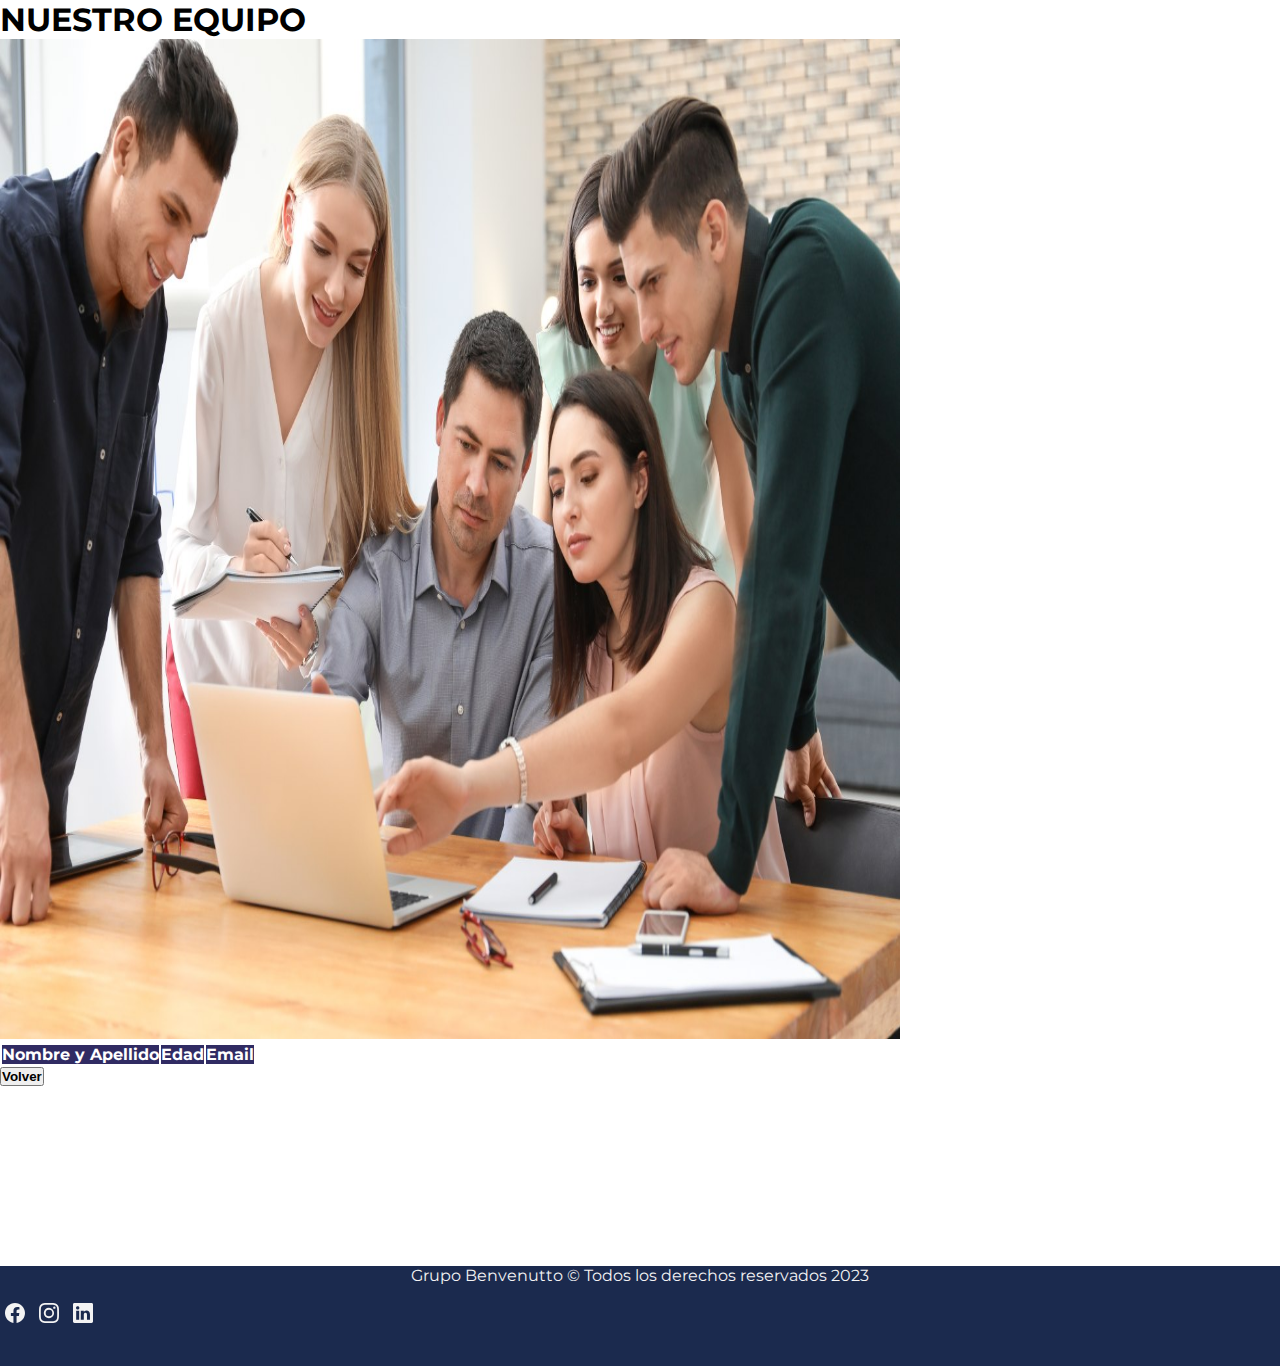
<file: equipo.html>
<!DOCTYPE html>
<html lang="en">
<head>
    <meta charset="UTF-8">
    <meta http-equiv="X-UA-Compatible" content="IE=edge">
    <meta name="viewport" content="width=device-width, initial-scale=1.0">

    <!-- Bootstrap CSS -->
    
    <link href="https://cdn.jsdelivr.net/npm/bootstrap@5.3.0-alpha3/dist/css/bootstrap.min.css" rel="stylesheet" integrity="sha384-KK94CHFLLe+nY2dmCWGMq91rCGa5gtU4mk92HdvYe+M/SXH301p5ILy+dN9+nJOZ" crossorigin="anonymous">
    <link rel="stylesheet" href="estilos.css">
    <title>Grupo Benvenutto - Equipo</title>
</head>
<body>
    
    <h1 class="text-center bg-primary py-2 text-white w-100 mb-5">NUESTRO EQUIPO</h1>

    <div class="mt-5 mb-5 text-center">
        <img class="img-fluid" src="imgs/Equipo1.jpg" width="900px" height="1000px" alt="equipo">
    </div>

    <div class="container tabla-equipo table-responsive mt-5 mb-2 bg-body rounded">
        <div class="row rounder-5 p-2 box-area">
            <div class="tabla-equipo col-8 offset-2">
                <table class="table table-bordered table-striped table-hover table-sm">
                    <thead>
                        <tr>
                            <th>Nombre y Apellido</th>
                            <th>Edad</th>
                            <th>Email</th>
                        </tr>
                    </thead>
                    <tbody id="grupomiembros">
                        
                    </tbody>
                </table>
            </div>
        </div>
    </div>

    <div class="text-center buttonclass">
        <form action="index.html">
            <button class="btn btn-primary fs-5 mb-5">Volver</button>
        </form>
    </div>
    
    <script src="staff.js"></script>

    <footer class="w-100 d-flex align-items-center justify-content-center flex-wrap">
        <p class="fs-5 px-3 pt-3">Grupo Benvenutto &copy; Todos los derechos reservados 2023</p>
            <div id="iconos">
                <a href="#">
                    <svg xmlns="http://www.w3.org/2000/svg" width
                    ="20" height="26" fill="currentColor" class="claseiconos" viewBox="0 0 16 16">
                    <path d="M16 8.049c0-4.446-3.582-8.05-8-8.05C3.58 0-.002 3.603-.002 8.05c0 4.017 2.926 7.347 6.75 7.951v-5.625h-2.03V8.05H6.75V6.275c0-2.017 1.195-3.131 3.022-3.131.876 0 1.791.157 1.791.157v1.98h-1.009c-.993 0-1.303.621-1.303 1.258v1.51h2.218l-.354 2.326H9.25V16c3.824-.604 6.75-3.934 6.75-7.951z"/>
                    </svg>
                </a>
                <a href="#">
                <svg xmlns="http://www.w3.org/2000/svg" width="20" height="26" fill="currentColor" class="claseiconos" viewBox="0 0 16 16">
                <path d="M8 0C5.829 0 5.556.01 4.703.048 3.85.088 3.269.222 2.76.42a3.917 3.917 0 0 0-1.417.923A3.927 3.927 0 0 0 .42 2.76C.222 3.268.087 3.85.048 4.7.01 5.555 0 5.827 0 8.001c0 2.172.01 2.444.048 3.297.04.852.174 1.433.372 1.942.205.526.478.972.923 1.417.444.445.89.719 1.416.923.51.198 1.09.333 1.942.372C5.555 15.99 5.827 16 8 16s2.444-.01 3.298-.048c.851-.04 1.434-.174 1.943-.372a3.916 3.916 0 0 0 1.416-.923c.445-.445.718-.891.923-1.417.197-.509.332-1.09.372-1.942C15.99 10.445 16 10.173 16 8s-.01-2.445-.048-3.299c-.04-.851-.175-1.433-.372-1.941a3.926 3.926 0 0 0-.923-1.417A3.911 3.911 0 0 0 13.24.42c-.51-.198-1.092-.333-1.943-.372C10.443.01 10.172 0 7.998 0h.003zm-.717 1.442h.718c2.136 0 2.389.007 3.232.046.78.035 1.204.166 1.486.275.373.145.64.319.92.599.28.28.453.546.598.92.11.281.24.705.275 1.485.039.843.047 1.096.047 3.231s-.008 2.389-.047 3.232c-.035.78-.166 1.203-.275 1.485a2.47 2.47 0 0 1-.599.919c-.28.28-.546.453-.92.598-.28.11-.704.24-1.485.276-.843.038-1.096.047-3.232.047s-2.39-.009-3.233-.047c-.78-.036-1.203-.166-1.485-.276a2.478 2.478 0 0 1-.92-.598 2.48 2.48 0 0 1-.6-.92c-.109-.281-.24-.705-.275-1.485-.038-.843-.046-1.096-.046-3.233 0-2.136.008-2.388.046-3.231.036-.78.166-1.204.276-1.486.145-.373.319-.64.599-.92.28-.28.546-.453.92-.598.282-.11.705-.24 1.485-.276.738-.034 1.024-.044 2.515-.045v.002zm4.988 1.328a.96.96 0 1 0 0 1.92.96.96 0 0 0 0-1.92zm-4.27 1.122a4.109 4.109 0 1 0 0 8.217 4.109 4.109 0 0 0 0-8.217zm0 1.441a2.667 2.667 0 1 1 0 5.334 2.667 2.667 0 0 1 0-5.334z"/>
                </svg>
            </a>
            <a href="#">
                <svg xmlns="http://www.w3.org/2000/svg" width="20" height="26" fill="currentColor" class="bi bi-linkedin" viewBox="0 0 16 16">
                <path d="M0 1.146C0 .513.526 0 1.175 0h13.65C15.474 0 16 .513 16 1.146v13.708c0 .633-.526 1.146-1.175 1.146H1.175C.526 16 0 15.487 0 14.854V1.146zm4.943 12.248V6.169H2.542v7.225h2.401zm-1.2-8.212c.837 0 1.358-.554 1.358-1.248-.015-.709-.52-1.248-1.342-1.248-.822 0-1.359.54-1.359 1.248 0 .694.521 1.248 1.327 1.248h.016zm4.908 8.212V9.359c0-.216.016-.432.08-.586.173-.431.568-.878 1.232-.878.869 0 1.216.662 1.216 1.634v3.865h2.401V9.25c0-2.22-1.184-3.252-2.764-3.252-1.274 0-1.845.7-2.165 1.193v.025h-.016a5.54 5.54 0 0 1 .016-.025V6.169h-2.4c.03.678 0 7.225 0 7.225h2.4z"/>
                </svg>
            </a>
        </div>
    </footer>

    <script src="https://cdn.jsdelivr.net/npm/bootstrap@5.1.3/dist/js/bootstrap.bundle.min.js" integrity="sha384-ka7Sk0Gln4gmtz2MlQnikT1wXgYsOg+OMhuP+IlRH9sENBO0LRn5q+8nbTov4+1p" crossorigin="anonymous"></script>

</body>
</html>
</file>
<file: estilos.css>
@import url('https://fonts.googleapis.com/css2?family=Montserrat&display=swap');

* {
    box-sizing: border-box;
    margin: 0;
    padding: 0;
}
html{
  height: 100%;
}
body {
  font-family: 'Montserrat', sans-serif;
  overflow-x: hidden;
}

#menu li > a {
  font-size:18px;
  font-weight:bold;
  color:#3f3f3f;
}

#menu form > button {
  font-size:18px;
  font-weight:bold;
}

.carousel-inner{
  max-height: 30rem;
}




@media (max-width: 768px) {
  #intro, #equipo {
    width: 90% !important;
  }

  #equipo p{
    display: none;
  }

  .servicio-fila{
    width: 100% !important;
    text-align: center;
  }
}

@media (max-width: 576px) {
  .icono-wrap{
    flex-wrap: wrap;
    justify-content: center !important;
  }
}

#local{
  background: #f3f3f3;
  display: flex;
  justify-content: center;
}

.wrapper {
  width: 50%;
  margin-left: 100px;
  padding-top: 100px;
}

@media(max-width: 967px) {
  #local {
    flex-wrap: wrap;
    padding-top: 30px;
  }

  .wrapper {
    width: 90%;
    margin: auto;
    padding-top: 50px;
  }
}

#seccion-contacto{
  background-color: #1b2a4e;
  min-height: 700px;
  position: relative;
}
#Contactoimg{
  width: 80px;
  height: 80px;
  margin-top: 5px;
  margin-bottom: 10px;
}

#contenedor-formulario{
  position: absolute;
  top: 50%;
  left: 50%;
  transform: translate(-50%, -50%);
  background: #fbfafa;
  border-radius: 5px;
  max-width: 500px;
}

#titulo-formulario{
  color: #3f3f3f;
}


footer {
  background: #1b2a4e;
  min-height: 100px;
  width: 100%;
  bottom: 0;
  margin: auto;
}

footer p {
  color: #f3f3f3;
  text-align: center;
}

#iconos svg{
  color: #f3f3f3;
  margin: 15px 5px;
}
#iconos a{
  text-decoration: none;
}
.btn-primary{
  font-weight: bold;
}
.telefonoicono{
  color: #f3f3f3;
}
table thead{
  background: #302b63;
  color: white;
}
.grupomiembros{
  margin-bottom: 10vh;
}
.buttonclass{
  margin-bottom: 20vh;
}
</file>
